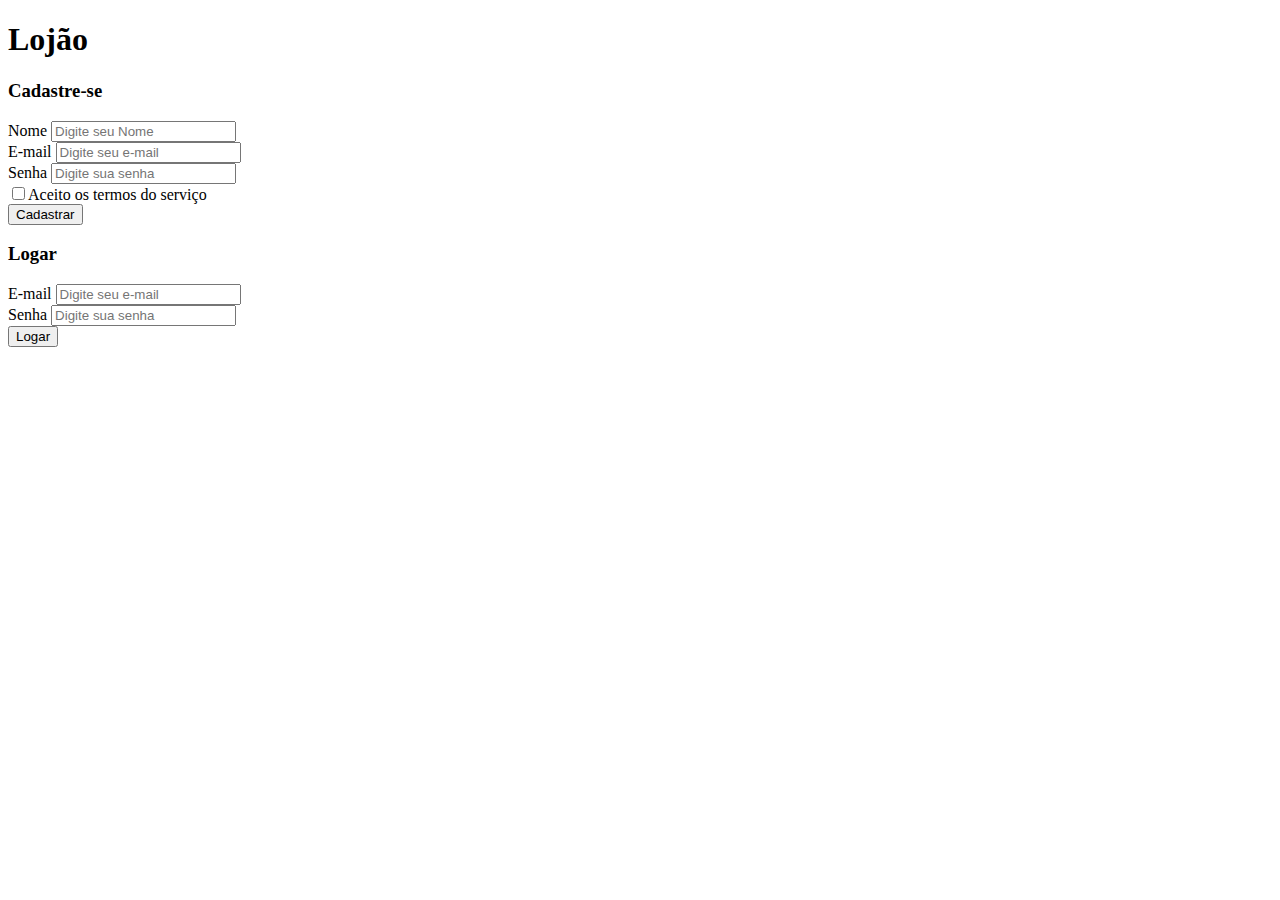
<file: index.html>
<!doctype html>
<html lang="en">
  <head>
    <!-- Required meta tags -->
    <meta charset="utf-8">
    <meta name="viewport" content="width=device-width, initial-scale=1">

    <!-- Bootstrap CSS -->
    <link href="https://cdn.jsdelivr.net/npm/bootstrap@5.1.3/dist/css/bootstrap.min.css" rel="stylesheet" integrity="sha384-1BmE4kWBq78iYhFldvKuhfTAU6auU8tT94WrHftjDbrCEXSU1oBoqyl2QvZ6jIW3" crossorigin="anonymous">
  </head>
  <body>
    <div class="container">

        <div class="page-header">
            <h1>Lojão</h1>
        </div>       

        <div class="row">
            <div class="col-sm-8">
                <h3>Cadastre-se</h3>
                <form action="">
                    <div class="form-group">
                        <label for="nome">Nome</label>
                        <input type="text" name="name" id="nome" class="form-control" placeholder="Digite seu Nome">
                    </div>
                    
                    <!--Form-group junta tudo-->
                    <div class="form-group">
                        <label for="email">E-mail</label>
                        <input type="email" name="name" id="email" class="form-control" placeholder="Digite seu e-mail">
                    </div>

                    <div class="form-group">
                        <label for="senha">Senha</label>
                        <input type="password" name="senha" id="senha" class="form-control" placeholder="Digite sua senha">
                    </div>

                    <div class="checkbox">
                        <label for="">
                            <input type="checkbox">Aceito os termos do serviço
                        </label>
                    </div>

                   <a href="login.html"><button type="submit" class="btn btn-primary">Cadastrar</button></a> 

                </form>
            </div>

            <div class="col-sm-4">
                <h3>Logar</h3>

                <div class="form-group">
                    <label for="email">E-mail</label>
                    <input type="email" name="name" id="email" class="form-control" placeholder="Digite seu e-mail">
                </div>

                <div class="form-group">
                    <label for="senha">Senha</label>
                    <input type="password" name="senha" id="senha" class="form-control" placeholder="Digite sua senha" >
                </div>

               <a href="main.html"><button class="btn btn-primary">Logar</button></a> 

            </div>
        </div>

    </div>
    <script src="https://cdn.jsdelivr.net/npm/bootstrap@5.1.3/dist/js/bootstrap.bundle.min.js" integrity="sha384-ka7Sk0Gln4gmtz2MlQnikT1wXgYsOg+OMhuP+IlRH9sENBO0LRn5q+8nbTov4+1p" crossorigin="anonymous"></script>
  </body>
</html>
</file>
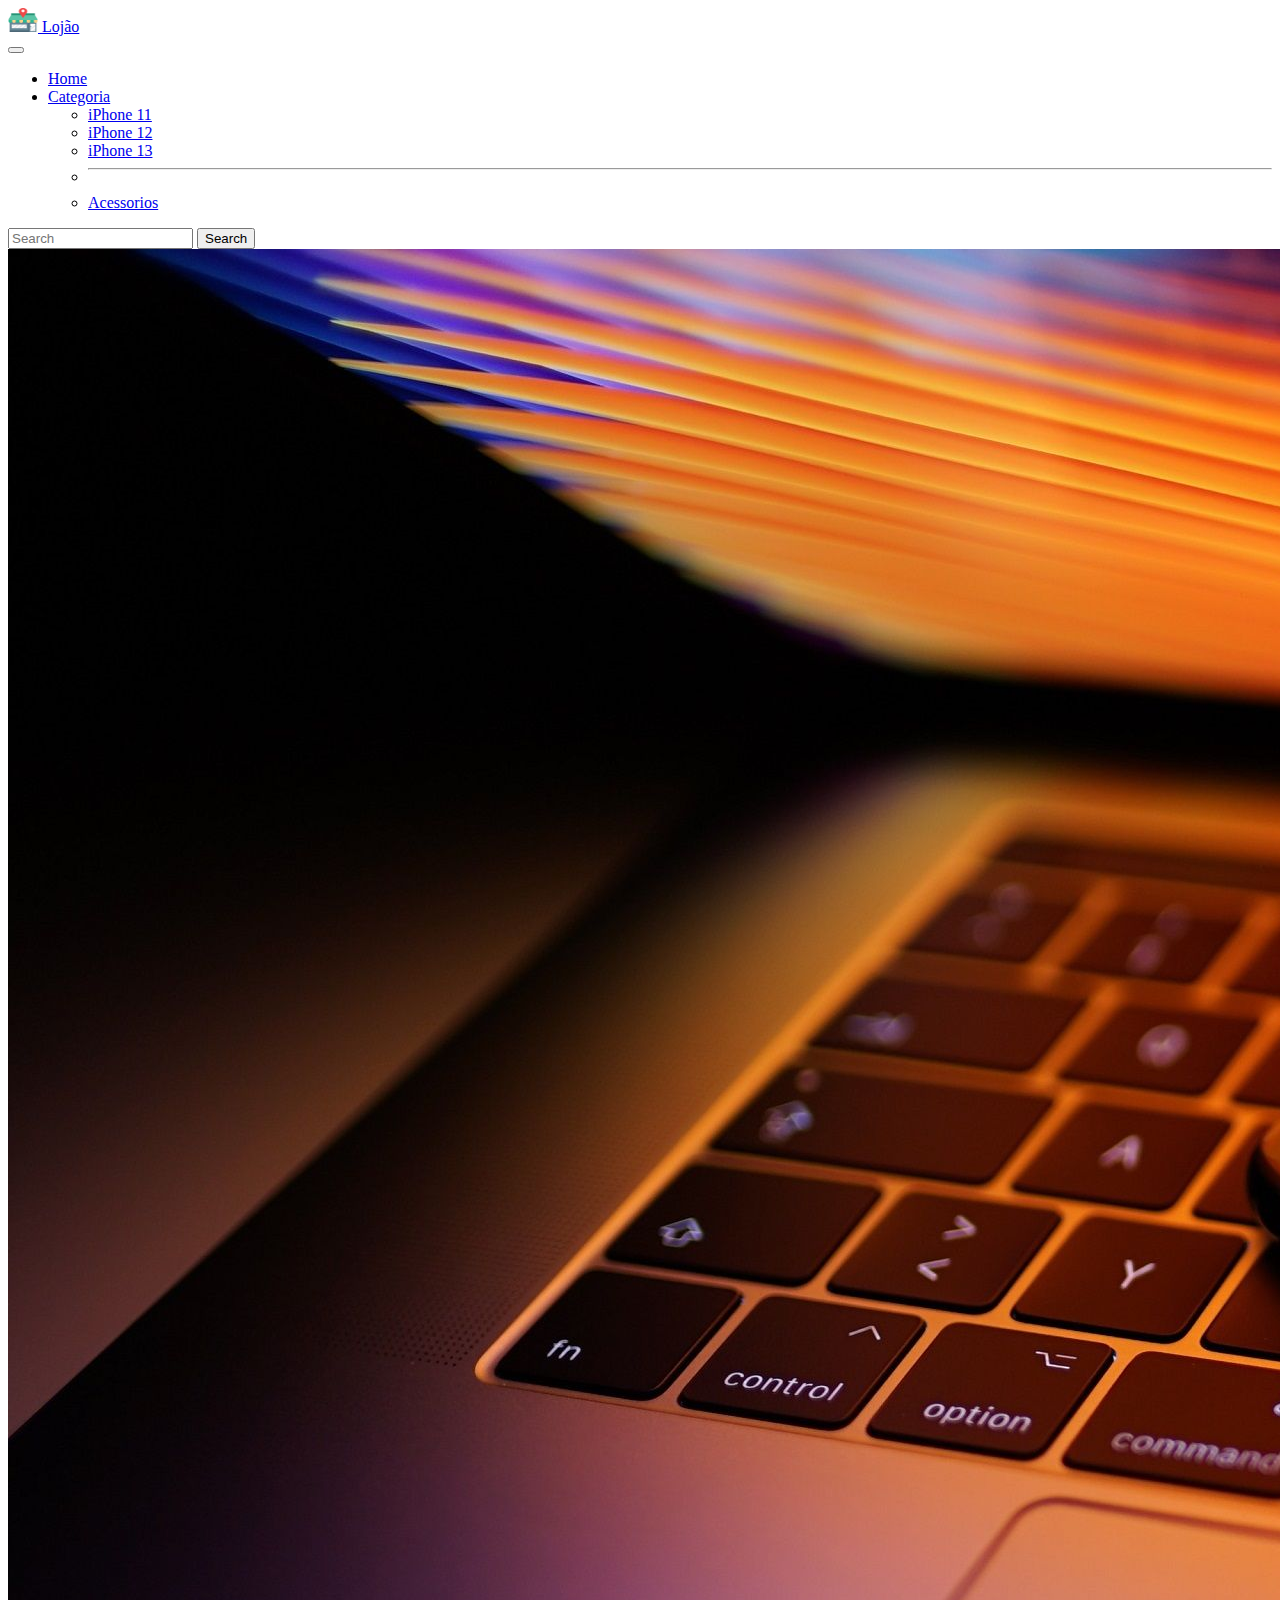
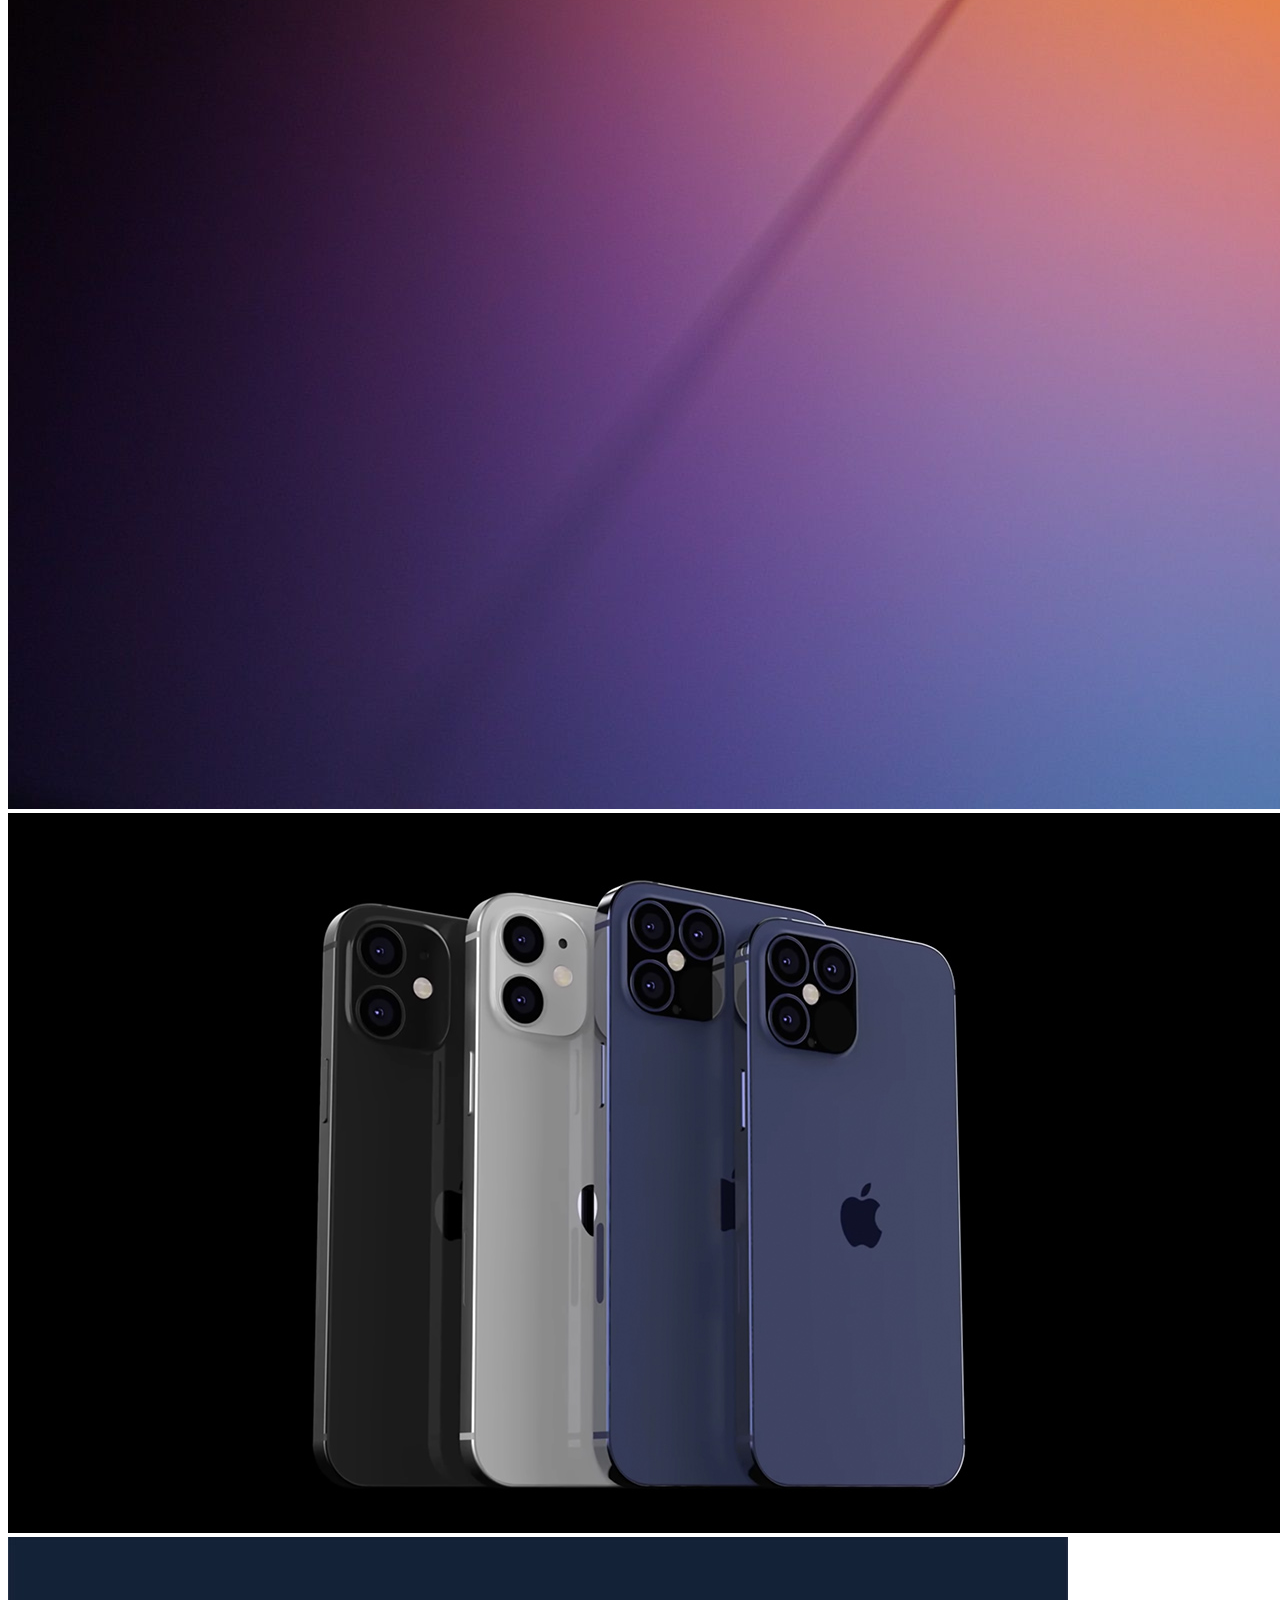
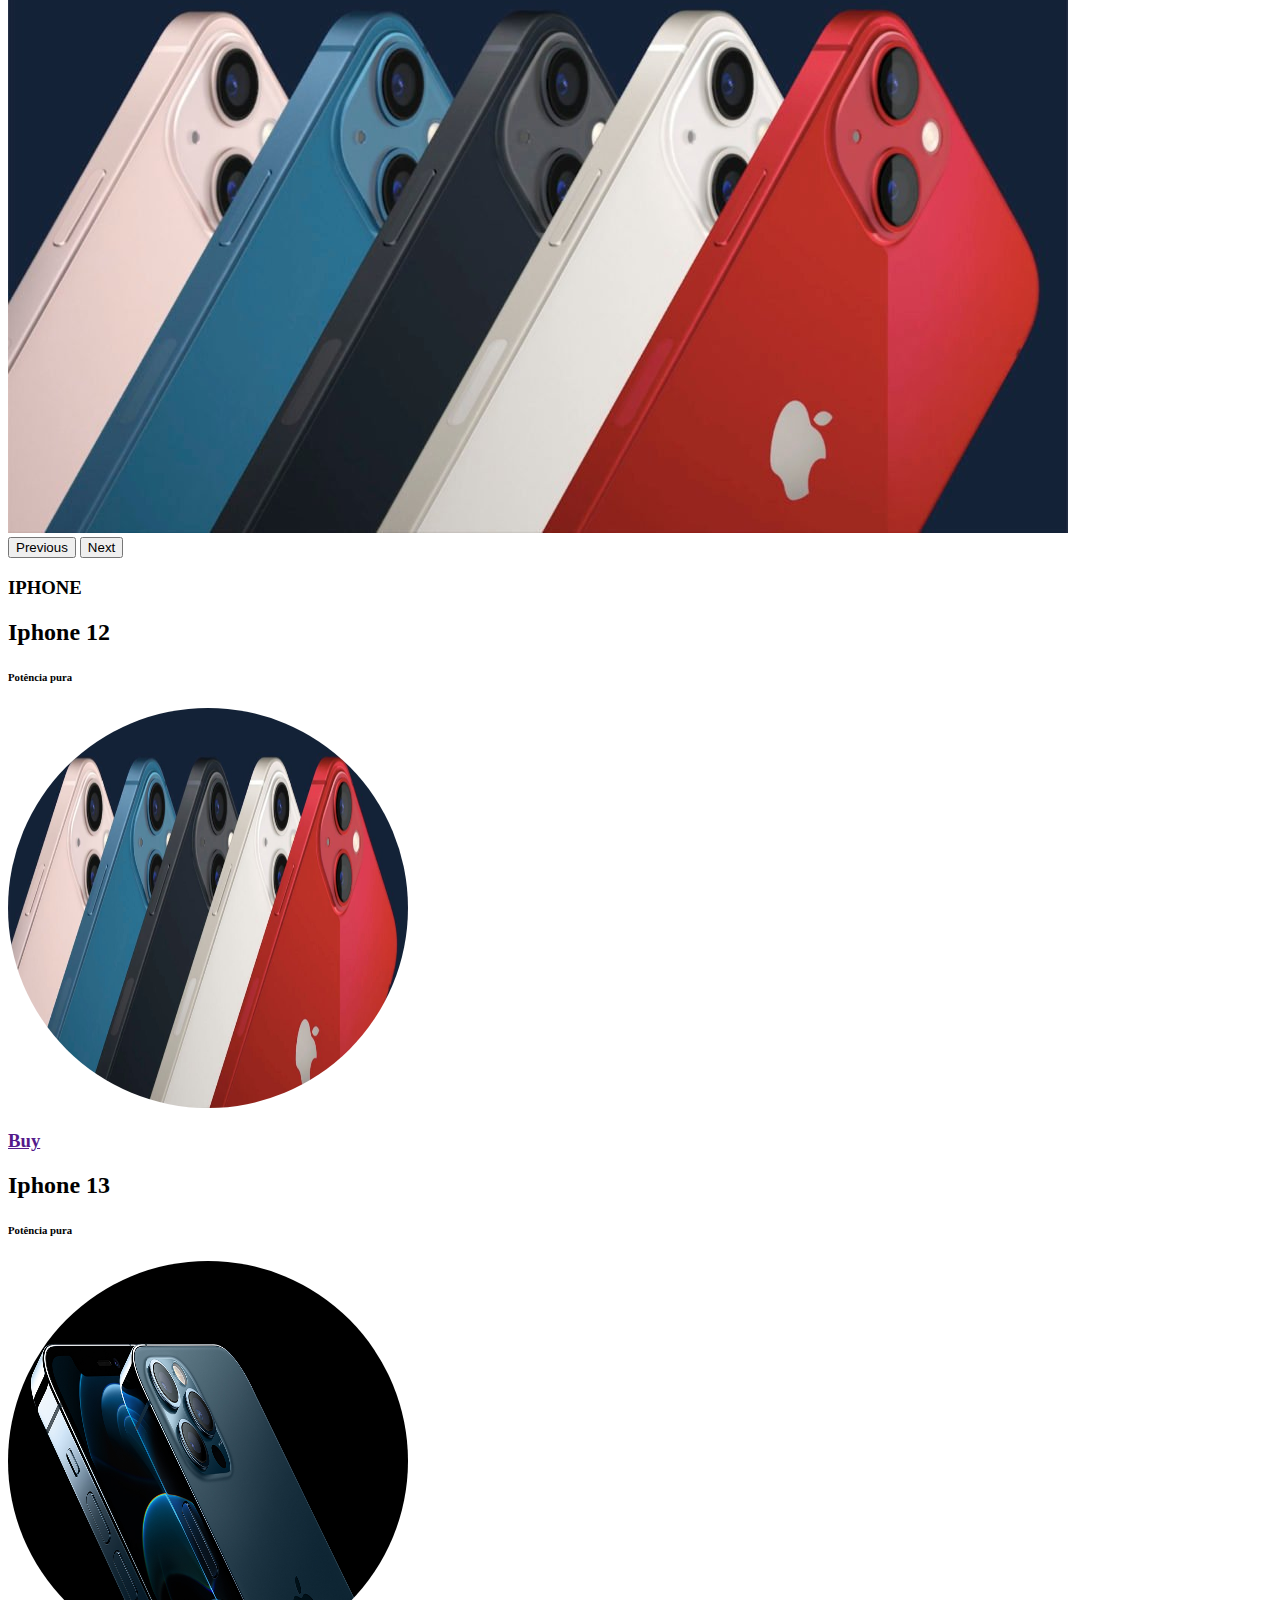
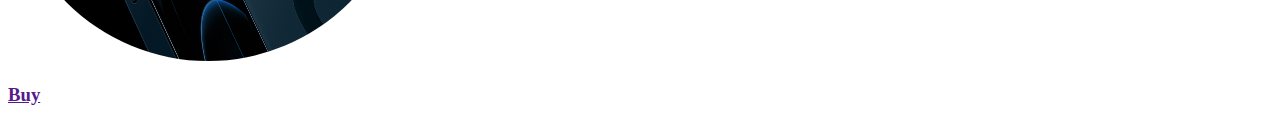
<file: main.html>
<!doctype html>
<html lang="pt-br">
  <head>
    <!-- Required meta tags -->
    <meta charset="utf-8">
    <meta name="viewport" content="width=device-width, initial-scale=1">

    <!-- Bootstrap CSS -->
    <link href="https://cdn.jsdelivr.net/npm/bootstrap@5.1.3/dist/css/bootstrap.min.css" rel="stylesheet" integrity="sha384-1BmE4kWBq78iYhFldvKuhfTAU6auU8tT94WrHftjDbrCEXSU1oBoqyl2QvZ6jIW3" crossorigin="anonymous">

    <link rel="stylesheet" href="style.css">
  </head>
  <body>
    <!--Barra de navegação-->
    <nav class="navbar navbar-expand-lg navbar-light bg-light">
      <nav class="navbar navbar-light bg-light">
        <div class="container-fluid">
          <a class="navbar-brand" href="login.html">
            <img src="./img/logolojao.png" alt="" width="30" height="24" class="d-inline-block align-text-top">
            Lojão
          </a>
        </div>
      </nav>
      <div class="container-fluid">
        <button class="navbar-toggler" type="button" data-bs-toggle="collapse" data-bs-target="#navbarSupportedContent" aria-controls="navbarSupportedContent" aria-expanded="false" aria-label="Toggle navigation">
          <span class="navbar-toggler-icon"></span>
        </button>
        <div class="collapse navbar-collapse" id="navbarSupportedContent">
          <ul class="navbar-nav me-auto mb-2 mb-lg-0">
            <li class="nav-item">
              <a class="nav-link active" aria-current="page" href="#">Home</a>
            </li>
            <li class="nav-item dropdown">
              <a class="nav-link dropdown-toggle" href="#" id="navbarDropdown" role="button" data-bs-toggle="dropdown" aria-expanded="false">
                Categoria
              </a>
              <ul class="dropdown-menu" aria-labelledby="navbarDropdown">
                <li><a class="dropdown-item" href="#">iPhone 11</a></li>
                <li><a class="dropdown-item" href="#">iPhone 12</a></li>
                <li><a class="dropdown-item" href="#">iPhone 13</a></li>
                <li><hr class="dropdown-divider"></li>
                <li><a class="dropdown-item" href="#">Acessorios</a></li>
              </ul>
            </li>
          </ul>
          <form class="d-flex">
            <input class="form-control me-2" type="search" placeholder="Search" aria-label="Search">
            <button class="btn btn-outline-success" type="submit">Search</button>
          </form>
        </div>
      </div>
    </nav>

    <!--Carrossel-->
    <div id="carouselExampleControls" class="carousel slide" data-bs-ride="carousel">
      <div class="carousel-inner">
        <div class="carousel-item active">
          <img src="./img/imagemmain.jpg" class="d-block w-100" alt="...">
        </div>
        <div class="carousel-item">
          <img src="./img/iphone12.jpg" class="d-block w-100" alt="...">
        </div>
        <div class="carousel-item">
          <img src="./img/iphone13.jpg" class="d-block w-100" alt="...">
        </div>
      </div>
      <button class="carousel-control-prev" type="button" data-bs-target="#carouselExampleControls" data-bs-slide="prev">
        <span class="carousel-control-prev-icon" aria-hidden="true"></span>
        <span class="visually-hidden">Previous</span>
      </button>
      <button class="carousel-control-next" type="button" data-bs-target="#carouselExampleControls" data-bs-slide="next">
        <span class="carousel-control-next-icon" aria-hidden="true"></span>
        <span class="visually-hidden">Next</span>
      </button>
    </div>

    <section id="iphone">
      <div class="container-fluid servicos text-center margin">
          <h3 class="margin">IPHONE</h3>
          <div class="container">
              <div class="row">
                  <div class="col-md-6">
                      <h2>Iphone 12</h2>
                      <h6>Potência pura</h6>
                      <img src="./img/iphone13.jpg" style="border-radius:200px;" width= "400px" height="400px">
                      <h3><a href="">Buy</a></h3>
                  </div>
                  <div class="col-md-6">
                    <h2>Iphone 13</h2>
                    <h6>Potência pura</h6>
                      <img src="./img/iphone13outro.jpg
                      " width= "400px"  height="400px" style="border-radius: 200px;">
                      <h3><a href="">Buy</a></h3>
                  </div>
              </div>
          </div>
      </div>
  </section>




    <script src="https://cdn.jsdelivr.net/npm/bootstrap@5.1.3/dist/js/bootstrap.bundle.min.js" integrity="sha384-ka7Sk0Gln4gmtz2MlQnikT1wXgYsOg+OMhuP+IlRH9sENBO0LRn5q+8nbTov4+1p" crossorigin="anonymous"></script>

  </body>
</html>
</file>
<file: style.css>
/*serviços*/
.iphone {
    background: white;
    color: rgb(1, 6, 12);
    margin-top: 20px;
}
</file>
